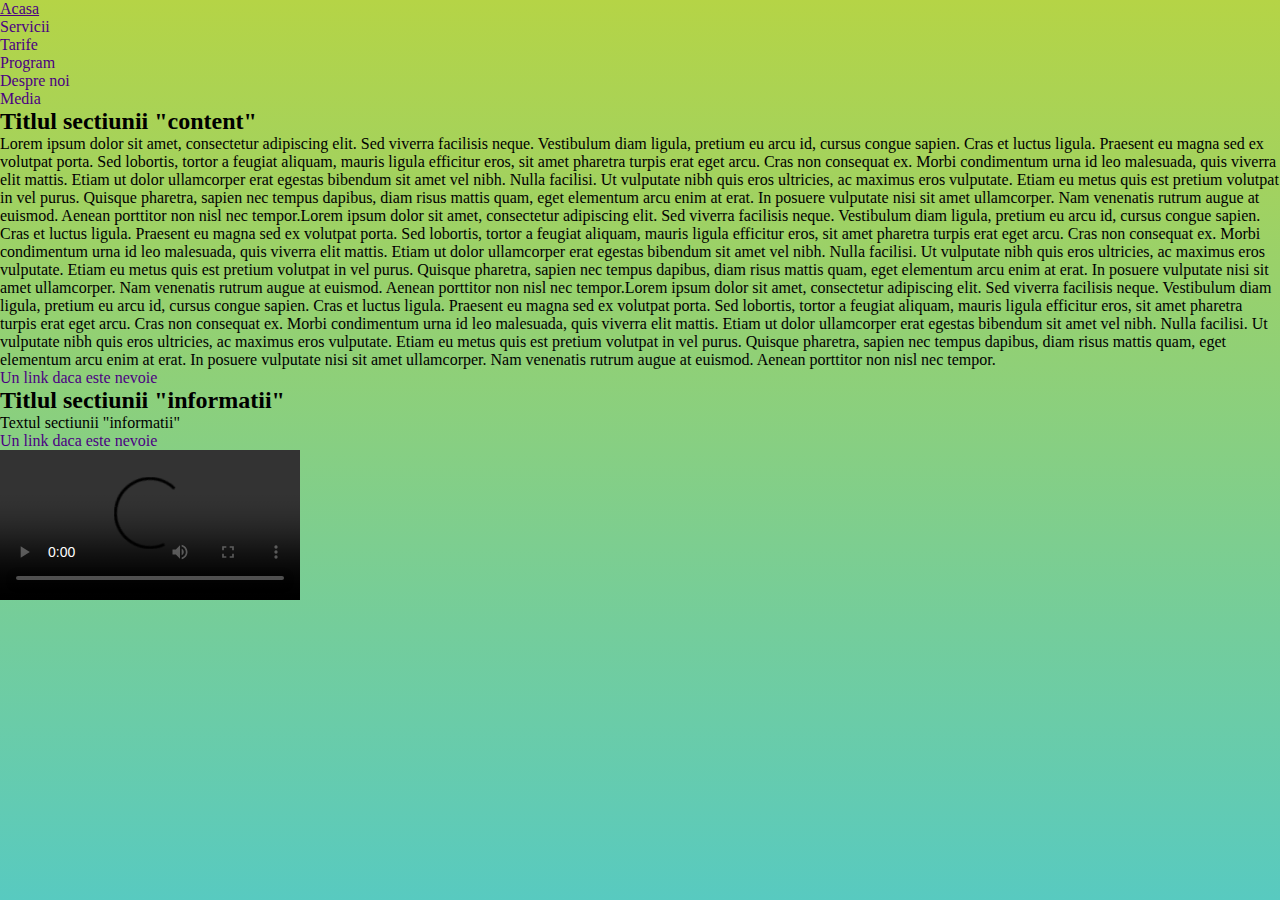
<file: Voice&Piano.html>
﻿<!DOCTYPE html>
<html>
<head>
    <meta charset="utf-8">
  <title>Voice&Piano</title>
  <link href="http://s3.amazonaws.com/codecademy-content/courses/ltp/css/bootstrap.css" rel="stylesheet">
  <link href="format.css" rel="stylesheet" type="text/css"/>
  
  <link />
</head>

 <body>
    <div class="nav">
      <div class="container">
    <ul class="pull-left">
     <ul class="nav nav-tabs">  
          <li><a href="#"> Acasa</a></li>
          <li><a href="#"> Servicii</a></li>
          <li><a href="tarife.html"> Tarife </a></li>
          <li><a href="#"> Program</a> </li>
      <li><a href="#"> Despre noi</a></li>
      <li><a href="#"> Media </a></li>
        </ul>
    </ul>
      </div>
    </div>
  
    
    <div class="jumbotron">
      <div class="container">  
     <div class="row">
         <div class="col-md-8">
          <h2>Titlul sectiunii "content"</h2>
          <p>Lorem ipsum dolor sit amet, consectetur adipiscing elit. Sed viverra facilisis neque. Vestibulum diam ligula, pretium eu arcu id, cursus congue sapien. Cras et luctus ligula. Praesent eu magna sed ex volutpat porta. Sed lobortis, tortor a feugiat aliquam, mauris ligula efficitur eros, sit amet pharetra turpis erat eget arcu. Cras non consequat ex. Morbi condimentum urna id leo malesuada, quis viverra elit mattis. Etiam ut dolor ullamcorper erat egestas bibendum sit amet vel nibh. Nulla facilisi. Ut vulputate nibh quis eros ultricies, ac maximus eros vulputate. Etiam eu metus quis est pretium volutpat in vel purus. Quisque pharetra, sapien nec tempus dapibus, diam risus mattis quam, eget elementum arcu enim at erat. In posuere vulputate nisi sit amet ullamcorper. Nam venenatis rutrum augue at euismod. Aenean porttitor non nisl nec tempor.Lorem ipsum dolor sit amet, consectetur adipiscing elit. Sed viverra facilisis neque. Vestibulum diam ligula, pretium eu arcu id, cursus congue sapien. Cras et luctus ligula. Praesent eu magna sed ex volutpat porta. Sed lobortis, tortor a feugiat aliquam, mauris ligula efficitur eros, sit amet pharetra turpis erat eget arcu. Cras non consequat ex. Morbi condimentum urna id leo malesuada, quis viverra elit mattis. Etiam ut dolor ullamcorper erat egestas bibendum sit amet vel nibh. Nulla facilisi. Ut vulputate nibh quis eros ultricies, ac maximus eros vulputate. Etiam eu metus quis est pretium volutpat in vel purus. Quisque pharetra, sapien nec tempus dapibus, diam risus mattis quam, eget elementum arcu enim at erat. In posuere vulputate nisi sit amet ullamcorper. Nam venenatis rutrum augue at euismod. Aenean porttitor non nisl nec tempor.Lorem ipsum dolor sit amet, consectetur adipiscing elit. Sed viverra facilisis neque. Vestibulum diam ligula, pretium eu arcu id, cursus congue sapien. Cras et luctus ligula. Praesent eu magna sed ex volutpat porta. Sed lobortis, tortor a feugiat aliquam, mauris ligula efficitur eros, sit amet pharetra turpis erat eget arcu. Cras non consequat ex. Morbi condimentum urna id leo malesuada, quis viverra elit mattis. Etiam ut dolor ullamcorper erat egestas bibendum sit amet vel nibh. Nulla facilisi. Ut vulputate nibh quis eros ultricies, ac maximus eros vulputate. Etiam eu metus quis est pretium volutpat in vel purus. Quisque pharetra, sapien nec tempus dapibus, diam risus mattis quam, eget elementum arcu enim at erat. In posuere vulputate nisi sit amet ullamcorper. Nam venenatis rutrum augue at euismod. Aenean porttitor non nisl nec tempor.</p>
          <a href="#">Un link daca este nevoie</a>
        </div>
    
        <div class="col-md-4">
          <h2>Titlul sectiunii "informatii" </h2>
          <p>Textul sectiunii "informatii"</p>
          <a href="#">Un link daca este nevoie</a>
        </div>
      </div>
   </div>
   
   <video src="https://youtu.be/WJcv18IyvKM" autoplay controls ></video>  
   </div>
  <!--  
  <div class="footer">
      <div class="container">
    <h2> Titlul sectiunii "suplimentare" daca este nevoie</h2>
        <p>Textul sectiunii "suplimentare"</p>
    <a href="3">Un link daca este nevoie</a>
      </div>
    </div> -->
  
  
 </body>
</html>
</file>
<file: format.css>
﻿html, body {
  margin: 0;
  padding: 0;
  height:100%;
}

 /**
 * Pure CSS3 Piano by Taufik Nurrohman
 * On: 1 December 2011
 * URL: http://hompimpaalaihumgambreng.blogspot.com/
 * Note: This experiment is under the God Almighty License.
 * Please do not replace or remove the attribution above if you want to save/modify this project legally.
 * Good luck!
 */

 * {
  margin:0px;
  padding:0px;
  list-style:none;
}

:focus {
  outline:none !important;
}

body {
  /*background:#666;*/
  /*background:-webkit-radial-gradient(bottom left,cover,#FBE9E7,#0E0E0E);
  background:-moz-radial-gradient(bottom left,cover,#FBE9E7,#0E0E0E);
  background:-ms-radial-gradient(bottom left,cover,#FBE9E7,#0E0E0E);
  background:-o-radial-gradient(bottom left,cover,#FBE9E7,#0E0E0E);
  background:radial-gradient(bottom left,cover,#FBE9E7,#0E0E0E);
  background: #FCE4EC;*/
  background: linear-gradient(#B5D446 , #58CAC0);
  /*height:500px;*/
}

a {
  color:indigo;
  text-decoration:none;
}

a:hover {
  text-decoration:underline;
}

/* Piano Wrapper */
#p-wrapper {

  background:-webkit-linear-gradient(-60deg,#000,#333,#000,#666,#333 70%);
  background:-moz-linear-gradient(-60deg,#000,#333,#000,#666,#333 70%);
  background:-ms-linear-gradient(-60deg,#000,#333,#000,#666,#333 70%);
  background:-o-linear-gradient(-60deg,#000,#333,#000,#666,#333 70%);
  background:linear-gradient(-60deg,#000,#333,#000,#666,#333 70%);

  background: url("back-notes.png") no-repeat;
  background-position: center;

  width:100%;
  position:relative;
  left:0px;
  /*-webkit-box-shadow:0 2px 0px #666,0 3px 0px #555,0 4px 0px #444,0 6px 6px #000,inset 0 -1px 1px rgba(255,255,255,0.5),inset 0 -4px 5px #000;
  -moz-box-shadow:0 2px 0px #666,0 3px 0px #555,0 4px 0px #444,0 6px 6px #000,inset 0 -1px 1px rgba(255,255,255,0.5),inset 0 -4px 5px #000;
  box-shadow:0 2px 0px #666,0 3px 0px #555,0 4px 0px #444,0 6px 6px #000,inset 0 -1px 1px rgba(255,255,255,0.5),inset 0 -4px 5px #000;
  border:2px solid #333;
  -webkit-border-radius:0 0 5px 5px;
  -moz-border-radius:0 0 5px 5px;
  border-radius:0 0 5px 5px;
  -webkit-animation:taufik 2s;
  -moz-animation:taufik 2s;
  animation:taufik 2s;*/
}

/* Tuts */
ul#piano {
  display:block;
  margin-left: auto;
  margin-right: auto;
  width:320px;
  height:240px;
  border-top:2px solid #222;
}

ul#piano li {
  list-style:none;
  float:left;
  display:inline;
  background:#aaa;
  width:40px;
  position:relative;
}

ul#piano li a,ul#piano li div.anchor {
  display:block;
  height:220px;
  background:#fff;
  background:-webkit-linear-gradient(-30deg,#f5f5f5,#fff);
  background:-moz-linear-gradient(-30deg,#f5f5f5,#fff);
  background:-ms-linear-gradient(-30deg,#f5f5f5,#fff);
  background:-o-linear-gradient(-30deg,#f5f5f5,#fff);
  background:linear-gradient(-30deg,#f5f5f5,#fff);
  border:1px solid #ccc;
  -webkit-box-shadow:inset 0 1px 0px #fff,inset 0 -1px 0px #fff,inset 1px 0px 0px #fff,inset -1px 0px 0px #fff,0 4px 3px rgba(0,0,0,0.7);
  -moz-box-shadow:inset 0 1px 0px #fff,inset 0 -1px 0px #fff,inset 1px 0px 0px #fff,inset -1px 0px 0px #fff,0 4px 3px rgba(0,0,0,0.7);
  box-shadow:inset 0 1px 0px #fff,inset 0 -1px 0px #fff,inset 1px 0px 0px #fff,inset -1px 0px 0px #fff,0 4px 3px rgba(0,0,0,0.7);
  -webkit-border-radius:0 0 3px 3px;
  -moz-border-radius:0 0 3px 3px;
  border-radius:0 0 3px 3px;
}

ul#piano li a:active,ul#piano li div.anchor:active {
  -webkit-box-shadow:0 2px 2px rgba(0,0,0,0.4);
  -moz-box-shadow:0 2px 2px rgba(0,0,0,0.4);
  box-shadow:0 2px 2px rgba(0,0,0,0.4);
  position:relative;
  top:2px;
  height:216px;
}

ul#piano li a:active:before,ul#piano li div.anchor:active:before {
  content:"";
  width:0px;
  height:0px;
  border-width:216px 5px 0px;
  border-style:solid;
  border-color:transparent transparent transparent rgba(0,0,0,0.1);
  position:absolute;
  left:0px;
  top:0px;
}

ul#piano li a:active:after,ul#piano li div.anchor:active:after {
  content:"";
  width:0px;
  height:0px;
  border-width:216px 5px 0px;
  border-style:solid;
  border-color:transparent rgba(0,0,0,0.1) transparent transparent;
  position:absolute;
  right:0px;
  top:0px;
}

/* Black Tuts */
ul#piano li span {
  position:absolute;
  top:0px;
  left:-10px;
  width:20px;
  height:120px;
  background:#333;
  background:-webkit-linear-gradient(-20deg,#333,#000,#333);
  background:-moz-linear-gradient(-20deg,#333,#000,#333);
  background:-ms-linear-gradient(-20deg,#333,#000,#333);
  background:-o-linear-gradient(-20deg,#333,#000,#333);
  background:linear-gradient(-20deg,#333,#000,#333);
  z-index:10;
  border-width:1px 2px 7px;
  border-style:solid;
  border-color:#666 #222 #111 #555;
  -webkit-box-shadow:inset 0px -1px 2px rgba(255,255,255,0.4),0 2px 3px rgba(0,0,0,0.4);
  -moz-box-shadow:inset 0px -1px 2px rgba(255,255,255,0.4),0 2px 3px rgba(0,0,0,0.4);
  box-shadow:inset 0px -1px 2px rgba(255,255,255,0.4),0 2px 3px rgba(0,0,0,0.4);
  -webkit-border-radius:0 0 2px 2px;
  -moz-border-radius:0 0 2px 2px;
  border-radius:0 0 2px 2px;
}

ul#piano li span:active {
  border-bottom-width:2px;
  height:123px;
  -webkit-box-shadow:inset 0px -1px 1px rgba(255,255,255,0.4),0 1px 0px rgba(0,0,0,0.8),0 2px 2px rgba(0,0,0,0.4),0 -1px 0px #000;
  -moz-box-shadow:inset 0px -1px 1px rgba(255,255,255,0.4),0 1px 0px rgba(0,0,0,0.8),0 2px 2px rgba(0,0,0,0.4),0 -1px 0px #000;
  box-shadow:inset 0px -1px 1px rgba(255,255,255,0.4),0 1px 0px rgba(0,0,0,0.8),0 2px 2px rgba(0,0,0,0.4),0 -1px 0px #000;
}

/* Tooltips */
ul#piano li b {
  position:absolute;
  top:0px;
  margin-top:-10px;
  background:#111;
  color:#fff;
  font:bold 14px 'Trebuchet MS',Arial,Sans-Serif;
  border:2px solid #e6e6e6;
  -webkit-border-radius:7px;
  -moz-border-radius:7px;
  border-radius:7px;
  width:100px;
  /*height:30px;*/
  padding:10px;
  left:-40px;
  z-index:100;
  visibility:hidden;
  opacity:0;
  -webkit-box-shadow:0 2px 10px rgba(0,0,0,0.5);
  -moz-box-shadow:0 2px 10px rgba(0,0,0,0.5);
  box-shadow:0 2px 10px rgba(0,0,0,0.5);
  -webkit-transition:all 0.2s ease-out;
  -moz-transition:all 0.2s ease-out;
  -ms-transition:all 0.2s ease-out;
  -o-transition:all 0.2s ease-out;
  -transition:all 0.2s ease-out;
}

/* Tooltip Arrow */
ul#piano li b:before {
  content:"";
  display:block;
  position:absolute;
  top:100%;
  left:50px;
  border-width:8px;
  border-style:solid;
  border-color:#e6e6e6 transparent transparent transparent;
}

ul#piano li b:after {
  content:"";
  display:block;
  position:absolute;
  top:100%;
  left:53px;
  border-width:5px;
  border-style:solid;
  border-color:#111 transparent transparent transparent;
}

ul#piano li:hover b {
  visibility:visible;
  opacity:1;
  margin-top:10px;
}

/* Drop Down Menus */
ul#piano li ul,#search,#contact {
  position:absolute;
  border:2px solid #e6e6e6;
  margin-top:-100px;
  top:100%;
  left:0px;
  z-index:1000;
  visibility:hidden;
  opacity:0;
  -webkit-box-shadow:0 2px 7px #000;
  -moz-box-shadow:0 2px 7px #000;
  box-shadow:0 2px 7px #000;
  -webkit-transition:all 0.2s ease-out 0.2s;
  -moz-transition:all 0.2s ease-out 0.2s;
  -ms-transition:all 0.2s ease-out 0.2s;
  -o-transition:all 0.2s ease-out 0.2s;
  transition:all 0.2s ease-out 0.2s;
}

#search,#contact {
  background:#333;
  padding:40px 10px 8px;
  -webkit-border-radius:0 0 18px 0;
  -moz-border-radius:0 0 18px 0;
  border-radius:0 0 18px 0;
}

#search input[type="text"],#contact input[type="text"] {
  border:1px solid #aaa;
  font:normal 12px Cambria,Georgia,Serif;
  padding:2px 5px 2px;
  width:120px;
  margin-bottom:2px;
  margin-right:2px;
  position:relative;
  color:#aaa;
  -webkit-box-shadow:inset 0 0 5px #ccc;
  -moz-box-shadow:inset 0 0 5px #ccc;
  box-shadow:inset 0 0 5px #ccc;
  -webkit-border-radius:0 0 10px 0;
  -moz-border-radius:0 0 10px 0;
  border-radius:0 0 10px 0;
}

#contact textarea {
  border:1px solid #aaa;
  font:normal 12px Cambria,Georgia,Serif;
  padding:2px 5px;
  width:270px;
  height:100px;
  margin-top:4px;
  position:relative;
  color:#aaa;
  -webkit-box-shadow:inset 0 0 5px #ccc;
  -moz-box-shadow:inset 0 0 5px #ccc;
  box-shadow:inset 0 0 5px #ccc;
  -webkit-border-radius:0 0 10px 0;
  -moz-border-radius:0 0 10px 0;
  border-radius:0 0 10px 0;
}

#contact input[type="submit"] {
  background:-webkit-linear-gradient(top,#666,#000,#333);
  background:-moz-linear-gradient(top,#666,#000,#333);
  background:-ms-linear-gradient(top,#666,#000,#333);
  background:-o-linear-gradient(top,#666,#000,#333);
  background:linear-gradient(top,#666,#000,#333);
  border:none;
  -webkit-border-radius:3px;
  -moz-border-radius:3px;
  border-radius:3px;
  -webkit-box-shadow:0 1px 1px #000;
  -moz-box-shadow:0 1px 1px #000;
  box-shadow:0 1px 1px #000;
  padding:3px 10px 4px;
  margin:4px 2px;
  font:normal 10px Verdana,Arial,Sans-Serif;
  color:#ccc;
  float:right;
}

#search input:focus,#contct input:focus,#contact textarea:focus {
  color:#000;
}

/* Loupe */
#search:after {
  content:"";
  width:5px;
  height:5px;
  border:1px solid #666;
  -webkit-border-radius:10px;
  -moz-border-radius:10px;
  border-radius:10px;
  position:absolute;
  left:100%;
  margin-left:-25px;
  top:46px;
  z-index:100;
}

#search:before {
  content:"";
  width:2px;
  height:0px;
  border:1px solid #666;
  position:absolute;
  z-index:3;
  left:100%;
  margin-left:-28px;
  top:53px;
  -webkit-transform:rotate(-42deg);
  -moz-transform:rotate(-42deg);
  -ms-transform:rotate(-42deg);
  -o-transform:rotate(-42deg);
  transform:rotate(-42deg);
}

ul#piano li li {
  width:150px;
  height:auto;
  display:block;
  float:none;
  background:transparent;
}

ul#piano li li a,ul#piano li li a:active {
  height:auto;
  display:block;
  padding:10px 15px;
  background:#333;
  font:normal 12px Arial,Sans-Serif;
  color:#fff;
  text-decoration:none;
  -webkit-box-shadow:none;
  -moz-box-shadow:none;
  box-shadow:none;
  border-radius:0px;
  -webkit-border-radius:0px;
  -moz-border-radius:0px;
  border-width:1px 0;
  border-style:solid;
  border-color:#444 transparent #222 transparent;
  top:0px;
  margin-top:0px;
}

ul#piano li li a:active:before,ul#piano li li a:active:after {
  border:none !important;
}

ul#piano li:hover ul,ul#piano li:hover #search,ul#piano li:hover #contact {
  visibility:visible;
  opacity:1;
  margin-top:15px;
}

ul#piano li li a:hover {
  background:#111;
  border-top-color:#222;
  border-bottom-color:#000;
}

/* Paper */
.credit {
  /*margin:50px;*/
  /*width:100%;*/
  /*height:50px;*/
  /*padding:30px;*/
  position:relative;
  font:italic 1.2em Cambria,Georgia,Serif;
  color:#666;
  /*background:-webkit-gradient(linear,0% 20%,0% 92%,from(#fff),to(#f9f9f9),color-stop(.1,#fff));
  background:-moz-linear-gradient(0 0 270deg,#fff,#fff 10%,#f9f9f9);
  background:-ms-linear-gradient(0 0 270deg,#fff,#fff 10%,#f9f9f9);
  background:-o-linear-gradient(0 0 270deg,#fff,#fff 10%,#f9f9f9);
  background:linear-gradient(0 0 270deg,#fff,#fff 10%,#f9f9f9);
  background-color: rgba(0, 0, 0, 0.5);
  /*background: url("tweed.png") repeat;*/
  
  background:#fff;
  color: #7D3800;
  border:1px solid #ccc;
  -webkit-box-shadow:1px 1px 4px rgba(0,0,0,0.1);
  -moz-box-shadow:1px 1px 4px rgba(0,0,0,0.1);
  box-shadow:1px 1px 4px rgba(0,0,0,0.1);
  -webkit-border-bottom-right-radius:60px 5px;
  -moz-border-radius-bottomright:60px 5px;
  
  border-bottom-right-radius:60px 5px;
  -webkit-animation:taufik 1s;
  -moz-animation:taufik 1s;
  animation:taufik 1s;
}

.credit:before {
  content:"";
  width:98%;
  z-index:-1;
  height:100%;
  padding:0 0 1px 0;
  position:absolute;
  bottom:0;
  right:0;
  background:#fff;
  background:-webkit-gradient(linear,0% 20%,0% 92%,from(#fff),to(#f9f9f9),color-stop(.1,#fff));
  background:-moz-linear-gradient(0 0 270deg,#fff,#fff 10%,#f9f9f9);
  background:-ms-linear-gradient(0 0 270deg,#fff,#fff 10%,#f9f9f9);
  background:-o-linear-gradient(0 0 270deg,#fff,#fff 10%,#f9f9f9);
  background:linear-gradient(0 0 270deg,#fff,#fff 10%,#f9f9f9);
  background: url("tweed.png") repeat;
  border:1px solid #ccc;
  -webkit-box-shadow:1px 1px 8px rgba(0,0,0,0.1);
  -moz-box-shadow:1px 1px 8px rgba(0,0,0,0.1);
  box-shadow:1px 1px 8px rgba(0,0,0,0.1);
  -webkit-border-bottom-right-radius:60px 5px;
  -moz-border-radius-bottomright:60px 5px;
  
  border-bottom-right-radius:60px 5px;
  -webkit-transform:skew(2deg,2deg) translate(-4px,8px);
  -moz-transform:skew(2deg,2deg) translate(-4px,8px);
  -ms-transform:skew(2deg,2deg) translate(-4px,8px);
  -o-transform:skew(2deg,2deg) translate(-4px,8px);
  transform:skew(2deg,2deg) translate(-4px,8px);
}

.credit:after {
  content:"";
  width:98%;
  z-index:-1;
  height:98%;
  padding:0 0 1px 0;
  position:absolute;
  bottom:0;
  right:0;
  background:#f3f3f3;
  background:-webkit-gradient(linear,0% 20%,0% 92%,from(#fff),to(#f9f9f9),color-stop(.1,#fff));
  background:-moz-linear-gradient(0 0 270deg,#fff,#fff 10%,#f9f9f9);
  background:-ms-linear-gradient(0 0 270deg,#fff,#fff 10%,#f9f9f9);
  background:-o-linear-gradient(0 0 270deg,#fff,#fff 10%,#f9f9f9);
  background:linear-gradient(0 0 270deg,#fff,#fff 10%,#f9f9f9);
  background: url("tweed.png") repeat;
  border:1px solid #ccc;
  -webkit-box-shadow:0px 0px 8px rgba(0,0,0,0.1);
  -moz-box-shadow:0px 0px 8px rgba(0,0,0,0.1);
  box-shadow:0px 0px 8px rgba(0,0,0,0.1);
  -webkit-transform:rotate(-4deg) translate(-14px,-2px);
  -moz-transform:rotate(-4deg) translate(-14px,-2px);
  -ms-transform:rotate(-4deg) translate(-14px,-2px);
  -o-transform:rotate(-4deg) translate(-14px,-2px);
  transform:rotate(-4deg) translate(-14px,-2px);
}

.credit_ribbon {
  position:absolute;
  top:0;
  left:0;
  width:115px;
  height:35px;
  background:rgba(0,0,0,0.1);
  background:-webkit-gradient(linear,555% 20%,0% 92%,from(rgba(0,0,0,0.1)),to(rgba(0,0,0,0.0)),color-stop(.1,rgba(0,0,0,0.2)));
  background:-moz-linear-gradient(555% 0 180deg,rgba(0,0,0,0.1),rgba(0,0,0,0.2) 10%,rgba(0,0,0,0.0));
  background:-ms-linear-gradient(555% 0 180deg,rgba(0,0,0,0.1),rgba(0,0,0,0.2) 10%,rgba(0,0,0,0.0));
  background:-o-linear-gradient(555% 0 180deg,rgba(0,0,0,0.1),rgba(0,0,0,0.2) 10%,rgba(0,0,0,0.0));
  background:linear-gradient(555% 0 180deg,rgba(0,0,0,0.1),rgba(0,0,0,0.2) 10%,rgba(0,0,0,0.0));
  border-left:1px dashed rgba(0,0,0,0.1);
  border-right:1px dashed rgba(0,0,0,0.1);
  -webkit-box-shadow:0px 1px 7px rgba(0,0,0,0.2);
  -moz-box-shadow:0px 1px 7px rgba(0,0,0,0.2);
  box-shadow:0px 1px 7px rgba(0,0,0,0.2);
  -webkit-transform:rotate(-30deg) skew(0,0) translate(-30px,-20px);
  -moz-transform:rotate(-30deg) skew(0,0) translate(-30px,-20px);
  -o-transform:rotate(-30deg) skew(0,0) translate(-30px,-20px);
  transform:rotate(-30deg) skew(0,0) translate(-30px,-20px);
}

.credit-contact {
  margin:50px;
  width:100%;
  /*height:50px;*/
  padding:30px;
  position:relative;
  /*background:#fff;*/
  font:italic 1.2em Cambria,Georgia,Serif;
  color:#fff;/*#666;*/
  /*background:-webkit-gradient(linear,0% 20%,0% 92%,from(#fff),to(#f9f9f9),color-stop(.1,#fff));
  background:-moz-linear-gradient(0 0 270deg,#fff,#fff 10%,#f9f9f9);
  background:-ms-linear-gradient(0 0 270deg,#fff,#fff 10%,#f9f9f9);
  background:-o-linear-gradient(0 0 270deg,#fff,#fff 10%,#f9f9f9);
  background:linear-gradient(0 0 270deg,#fff,#fff 10%,#f9f9f9);
  background-color: rgba(0, 0, 0, 0.5);
  background: url("tweed.png") repeat;*/
  color: #fff;/*b3b3b3;*/
  border:1px solid #ccc;
  -webkit-box-shadow:1px 1px 4px rgba(0,0,0,0.1);
  -moz-box-shadow:1px 1px 4px rgba(0,0,0,0.1);
  box-shadow:1px 1px 4px rgba(0,0,0,0.1);
  -webkit-border-bottom-right-radius:60px 5px;
  -moz-border-radius-bottomright:60px 5px;
  
  border-bottom-right-radius:60px 5px;
  -webkit-animation:taufik 1s;
  -moz-animation:taufik 1s;
  animation:taufik 1s;
}

.credit p.content {
  font:italic 1.2em Cambria,Georgia,Serif;
}

ul#piano li#claviature-light-blue a{
  background: #78C5D6;
}

ul#piano li#claviature-dark-blue a{
  background: #459BA8;
}

ul#piano li#claviature-light-green a{
  background: #C5D647;
}

ul#piano li#claviature-dark-green a{
  background: #79C267;
}

ul#piano li#claviature-yellow a{
  background: #F5D63D;
}

ul#piano li#claviature-orange a{
  background: #F28C33;
}

ul#piano li#claviature-pink a{
  background: #E868A2;
}

ul#piano li#claviature-purple a{
  background: #BF62A6;
}

ul#piano li#claviature-brown a{
  background: #795548;
}

.contactAddress {
  display: block;
  background: url("contact_icon_address_white.png") no-repeat 0px 0px;
  margin: 22px 0 0;
  padding: 0px 0px 0px 22px;
}

.contactPhone { 
  display: block;
  background: url("contact_icon_phone_white.png") no-repeat 0px 2px; 
  padding: 0px 0px 0px 25px; 
  margin: 22px 0 0;
}

.contactEmail { 
  display: block;
  background: url("contact_icon_mail_white.png") no-repeat 0px 5px; 
  padding: 0px 0px 0px 25px; 
  margin: 22px 0 0;
}

.contactEmail a {
  color: #fff;
}

.clear {
  clear:both;
}

.page-content {
  /*background: #FFAB91;*/
  color: #A3320B;
  text-align: justify;
  font:italic 1.2em "Comic Sans MS", cursive, sans-serif;
}

.page-info {

  margin-top: 20px;
  padding: 0px;
  /*background: #241023;*/
  color: #6B0504;
  font: 1.1em "Comic Sans MS", cursive, sans-serif;
  
  /*border:1px solid #ccc;
  -webkit-box-shadow:1px 1px 4px rgba(0,0,0,0.1);
  -moz-box-shadow:1px 1px 4px rgba(0,0,0,0.1);
  box-shadow:1px 1px 4px rgba(0,0,0,0.1);
  -webkit-border-bottom-right-radius:60px 5px;
  -moz-border-radius-bottomright:60px 5px;
  
  border-bottom-right-radius:60px 5px;
  -webkit-animation:taufik 1s;
  -moz-animation:taufik 1s;
  animation:taufik 1s;*/
}

.page-info-header {

  margin: 0px;
  padding: 5px;

  background: #D32F2F;
}

.page-info-header h1, .page-info-headerh2 h2, .page-info-header h3, .page-info-header h4, .page-info-header h5, .page-info-header h6{

  color: #fff;
}

.page-info-content {

  margin: 0px;
  padding: 20px;

  color: #000;
  opacity:0.6;
  filter:alpha(opacity=60); /* For IE8 and earlier */

  background:-moz-linear-gradient(left, rgba(0,0,0,0.001) 0%, rgba(201,201,201,1) 50%, rgba(0,0,0,0.001) 100%);
  background:-webkit-linear-gradient(left, rgba(0,0,0,0.001) 0%, rgba(201,201,201,1) 50%, rgba(0,0,0,0.001) 100%);
  background:-ms-linear-gradient(left, rgba(0,0,0,0.001) 0%, rgba(201,201,201,1) 50%, rgba(0,0,0,0.001) 100%);
  background:-o-linear-gradient(left, rgba(0,0,0,0.001) 0%, rgba(201,201,201,1) 50%, rgba(0,0,0,0.001) 100%);
  background:linear-gradient(left, rgba(0,0,0,0.001) 0%, rgba(201,201,201,1) 50%, rgba(0,0,0,0.001) 100%);


  border:1px solid #ccc;
  -webkit-box-shadow:1px 1px 4px rgba(0,0,0,0.1);
  -moz-box-shadow:1px 1px 4px rgba(0,0,0,0.1);
  box-shadow:1px 1px 4px rgba(0,0,0,0.1);
  -webkit-border-bottom-right-radius:60px 5px;
  -moz-border-radius-bottomright:60px 5px;
  
  border-bottom-right-radius:60px 5px;
  -webkit-animation:taufik 1s;
  -moz-animation:taufik 1s;
  animation:taufik 1s;

  border-top: 0;
}

.maincolor {

  background: #000;
}

audio {
  background: #fff;
  width: 100%;
}

#map {
  /*width: 500px;*/
  height: 200px;
}

.container-fluid {
  height:100%;
}

.landing {

  background: linear-gradient(#B5D446 , #58CAC0);
  min-height:100%;
}

#search ol {

  color: #fff;
}

.footer {

  padding-top: 20px;
  padding-bottom: 20px;
  background:-moz-linear-gradient(bottom, #455A64 0%, #37474F 5%, #263238 100%);
  background:-webkit-linear-gradient(bottom, #455A64 0%, #37474F 5%, #263238 100%);
  background:-ms-linear-gradient(bottom, #455A64 0%, #37474F 5%, #263238 100%);
  background:-o-linear-gradient(bottom, #455A64 0%, #37474F 5%, #263238 100%);
  background:linear-gradient(bottom, #455A64 0%, #37474F 5%, #263238 100%);

}

.footer-contact {

  float:left;
  padding: 25px;
  color: #fff;
}
/* Animation */
@-webkit-keyframes taufik {
  from {opacity:0;}
  to {opacity:1;}
}
@-moz-keyframes taufik {
  from {opacity:0;}
  to {opacity:1;}
}
@keyframes taufik {
  from {opacity:0;}
  to {opacity:1;}
}
</file>
